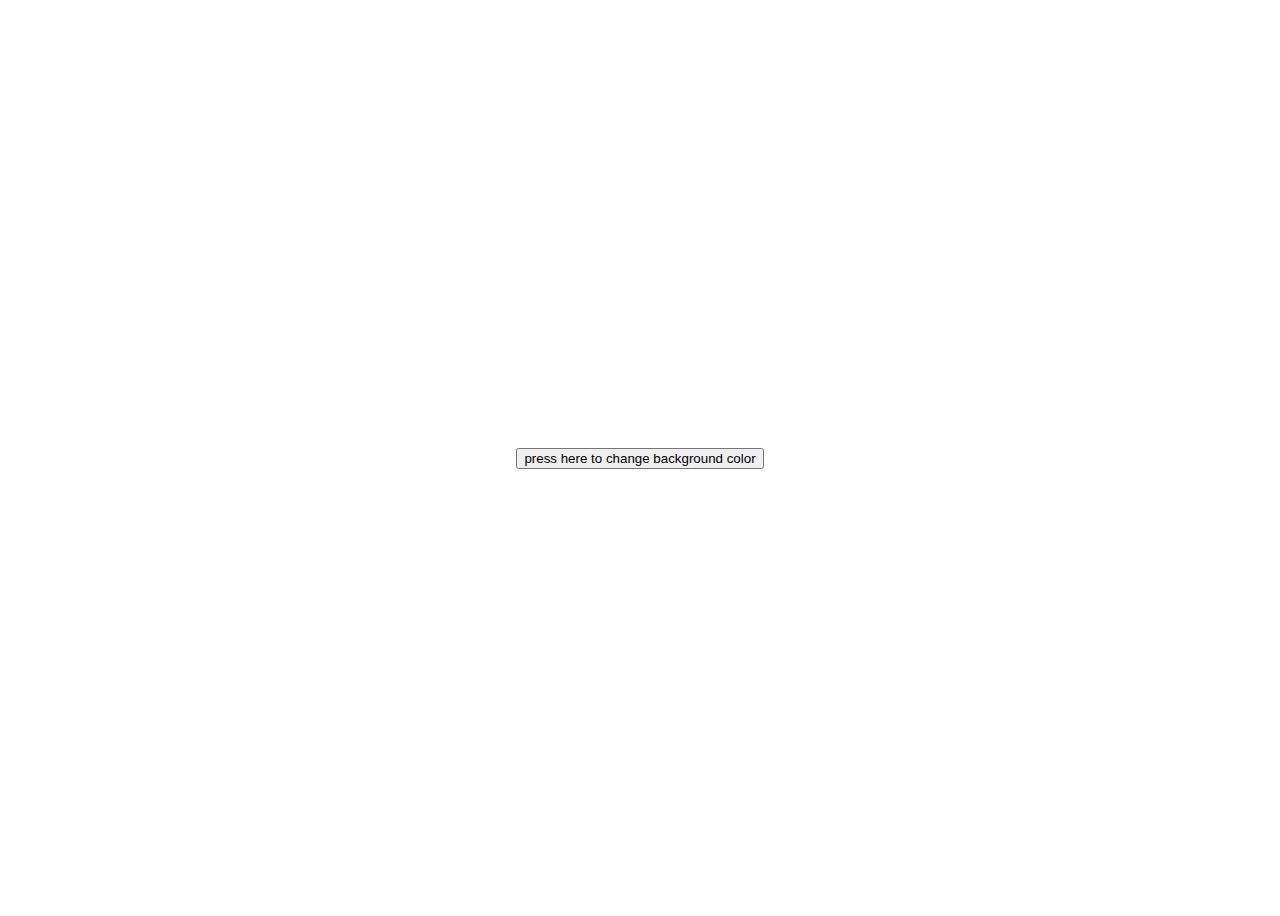
<file: index.html>
<!doctype html>
<html lang="en">

<head>
    <meta charset="utf-8">
    <meta name="viewport" content="width = device-width, initial-scale = 1">
    <link rel="stylesheet" type="text/css" href="./css/hex.css">

    <title>Basic JS Projects</title>
</head>

<body>
    <button type="button" class="colorBtn">press here to change background color</button>


    <script src="./js/hex.js"></script>
</body>

</html>
</file>
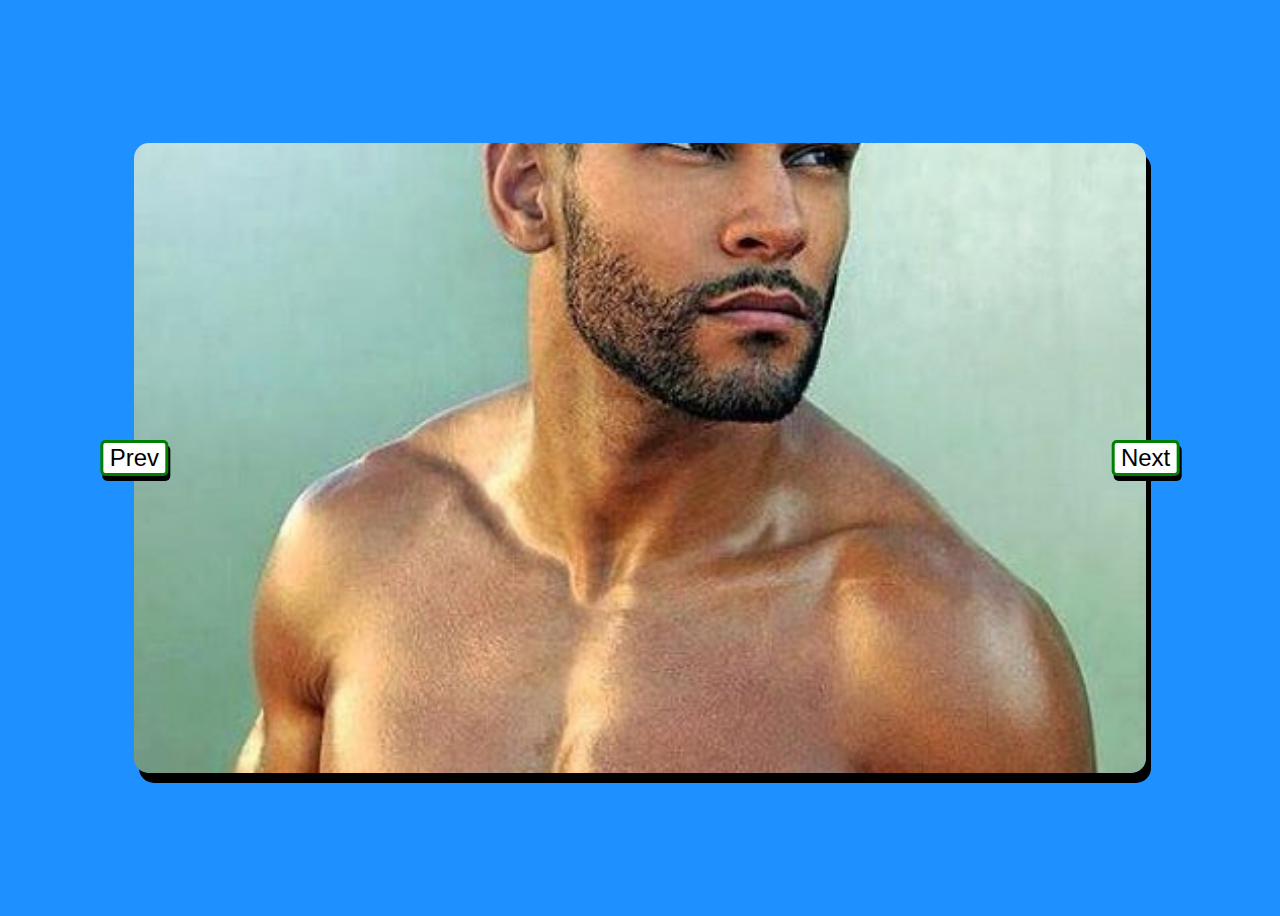
<file: bkg-img.html>
<!doctype html>
<html lang="en">

<head>
    <meta charset="utf-8">
    <meta name="viewport" content="width = device-width, initial-scale = 1">
    <meta http-equiv="X-UA-Compatible" content="ie=edge">
    <link rel="stylesheet" type="text/css" href="./css/bkg-img.css">
    <title>Basic JS Projects</title>
</head>

<body>
    <div class="images">
        <button type="button" class="btn prevBtn">Prev</button>
        <button type="button" class="btn nextBtn">Next</button>
    </div>
    <script src="./js/bkg-img.js"></script>
</body>

</html>
</file>
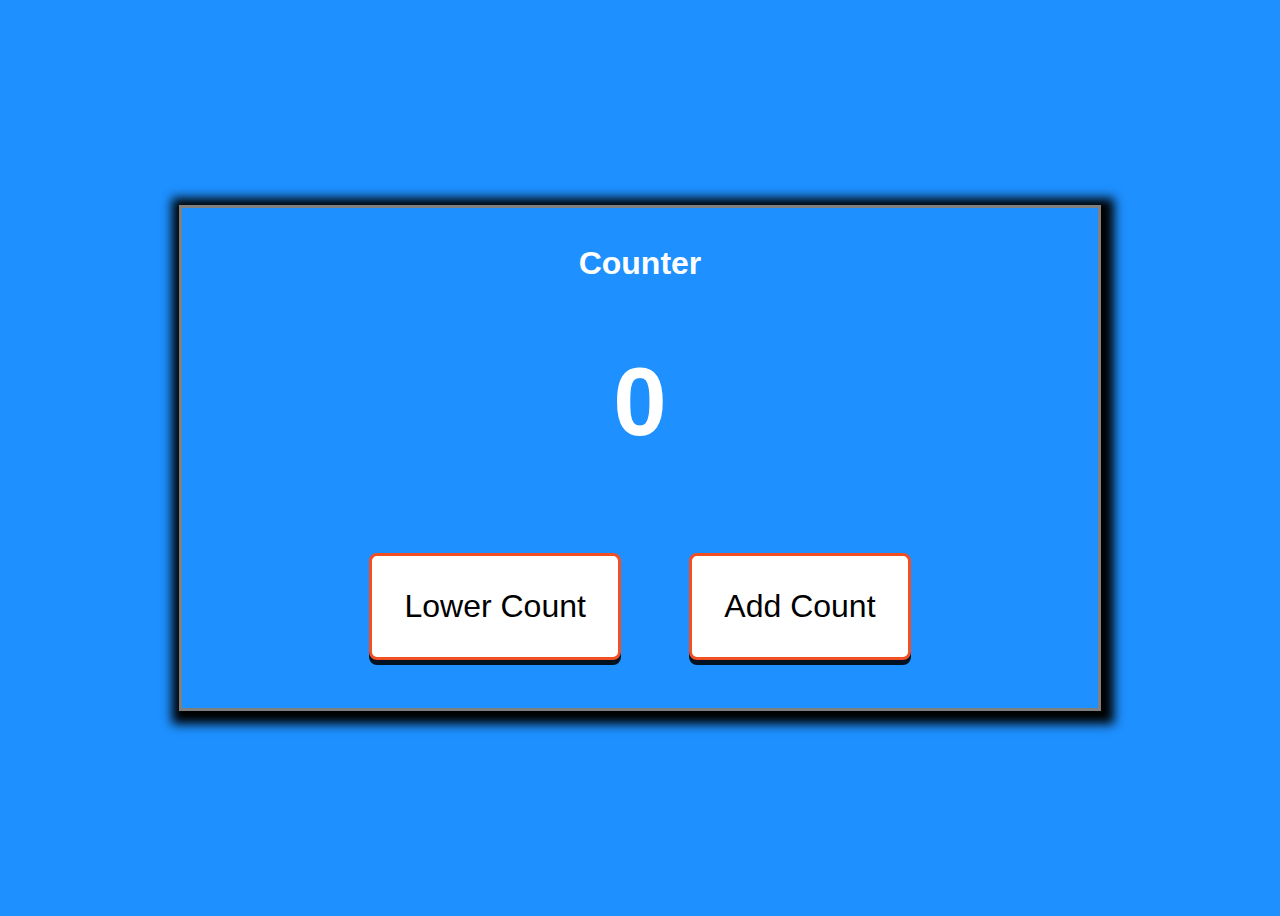
<file: counter.html>
<!doctype html>
<html lang="en">

<head>
    <meta charset="utf-8">
    <meta name="viewport" content="width = device-width, initial-scale = 1">
    <meta http-equiv="X-UA-Compatible" content="ie=edge">

    <link rel="stylesheet" type="text/css" href="./css/counter.css">

    <title>Basic JS Projects</title>
</head>

<body>
    <div class="counter-box">
        <h1>Counter</h1>
        <h1 class="counter">0</h1>
        <div class="btns">
            <button type="button" class="btn" id="lowerCounterBtn">Lower Count</button>
            <button type="button" class="btn" id="addCounterBtn">Add Count</button>

        </div>
    </div>

    <script src="./js/counter.js"></script>
</body>

</html>
</file>
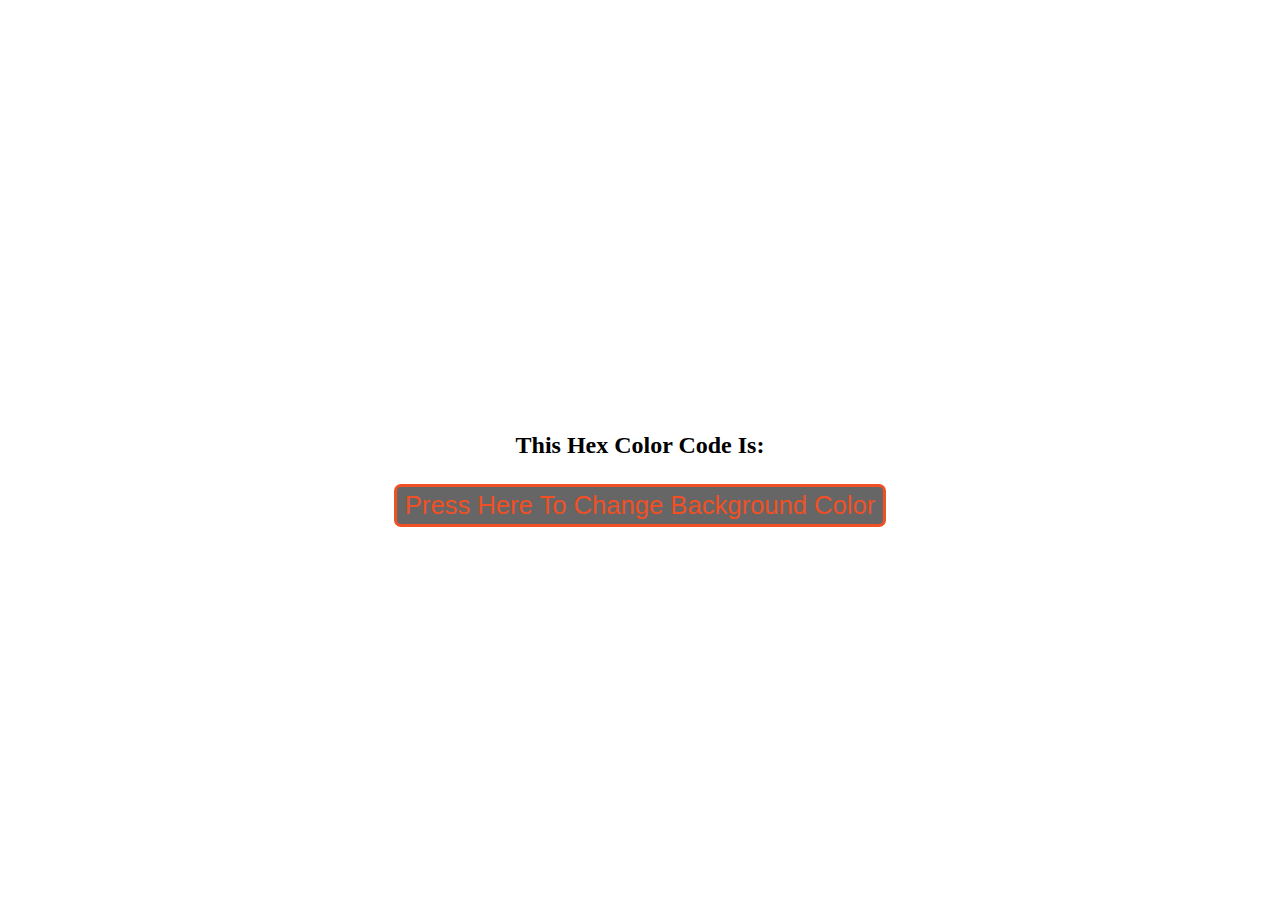
<file: hex.html>
<!doctype html>
<html lang="en">

<head>
    <meta charset="utf-8">
    <meta name="viewport" content="width = device-width, initial-scale = 1">
    <link rel="stylesheet" type="text/css" href="./css/hex.css">

    <title>Basic JS Projects</title>
</head>

<body>
    <div class="container">
        <h2 class="hexColor">this hex color code is: <span class="hex"></span></h2>
        <button type="button" class="hexBtn">press here to change background color</button>

    </div>
    <script src="./js/hex.js"></script>
</body>

</html>
</file>
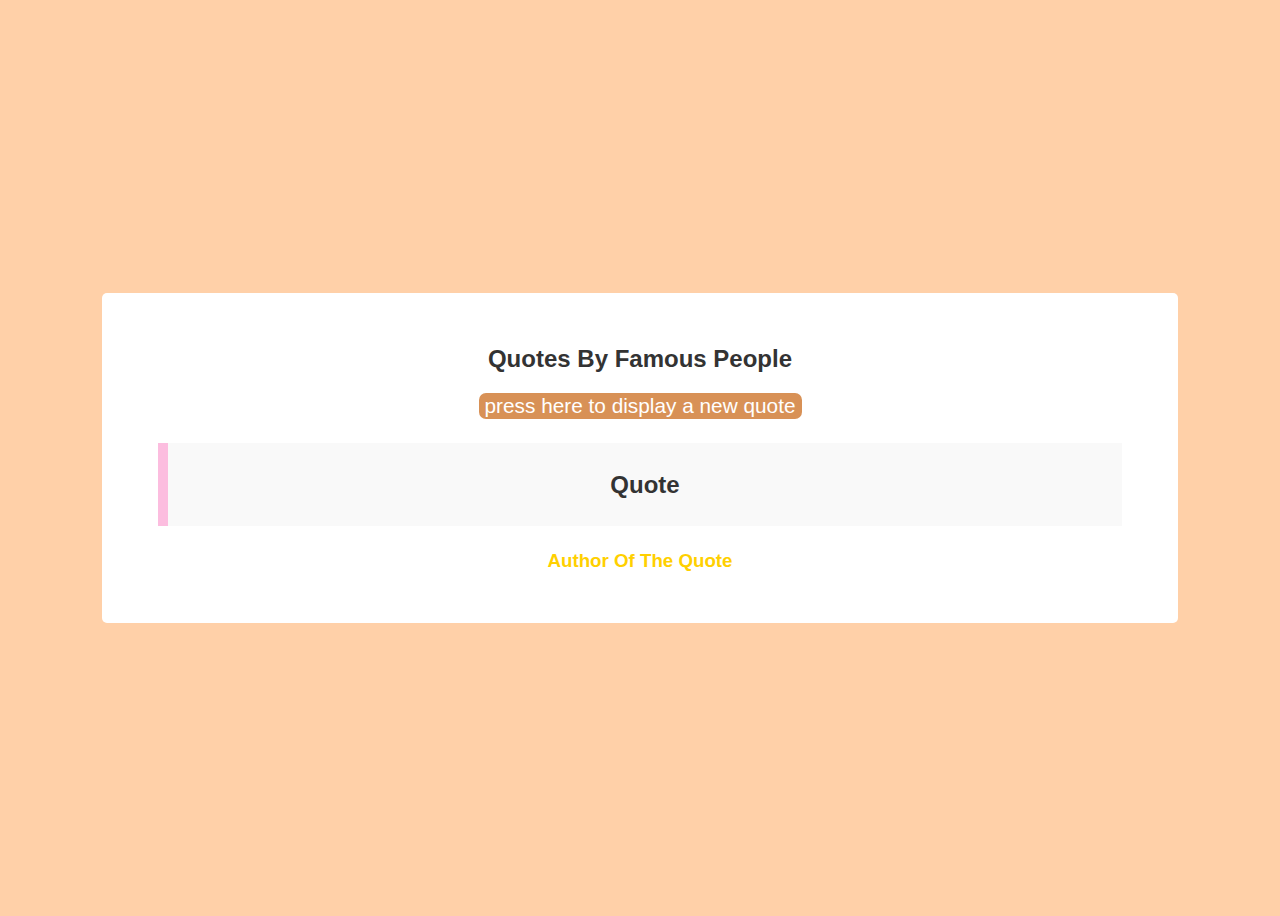
<file: quote.html>
<!doctype html>
<html lang="en">

<head>
    <meta charset="utf-8">
    <meta name="viewport" content="width = device-width, initial-scale = 1">
    <meta http-equiv="X-UA-Compatible" content="ie=edge">

    <link rel="stylesheet" type="text/css" href="./css/quote.css">

    <title>Basic JS Projects</title>
</head>

<body>
    <div class="container">
        <h2>Quotes by famous people</h2>
        <button type="button" id="quoteBtn">press here to display a new quote</button>
        <blockquote>
            <h2 id="quote">quote</h2>
        </blockquote>
        <h3 id="quoteAuthor">Author of the Quote</h3>

    </div>
    <script src="./js/quote.js"></script>
</body>

</html>
</file>
<file: css/hex.css>
body {
    min-height: 100vh;
    display: flex;
    align-items: center;
    justify-content: center;
}

.container {
    text-align: center;
}

.hexColor {
    text-transform: capitalize;
}

.hex {
    font-size: 3rem;
}

.hexBtn {
    color: #f15025;
    border: 3px solid #f15025;
    border-radius: 7px;
    background-color: rgba(0, 0, 0, 0.6);
    font-size: 1.6rem;
    padding: 0.25rem 0.5rem;
    cursor: pointer;
    outline: none;
    text-transform: capitalize;
}

.hexBtn:hover {
    background: rgba(0, 0, 0);
}
</file>
<file: css/bkg-img.css>
body {
    min-height: 100vh;
    display: flex;
    align-items: center;
    justify-content: center;
    background-color: dodgerblue;
}

.images {
    background-color: yellow;
    flex: 0 0 80%;
    min-height: 70vh;
    background: url('../img/bcg-0.jpg')center/cover no-repeat;
    border-radius: 15px;
    box-shadow: 5px 10px black;
    position: relative;
}

.btn {
    display: inline-block;
    background-color: white;
    color: black;
    border: 3px solid green;
    font-size: 1.5rem;
    border-radius: 5px;
    box-shadow: 2px 5px black;
    outline: none;
}

.btn:active {
    background-color: lightgray;
    box-shadow: 1px 1px white;
}

.btn:hover {
    background-color: green;
    color: white;
}

.prevBtn {
    position: absolute;
    top: 50%;
    left: 0;
    transform: translate(-50%, -50%);
}

.nextBtn {
    position: absolute;
    top: 50%;
    right: 0;
    transform: translate(50%, -50%);
}
</file>
<file: css/counter.css>
body {
    min-height: 100vh;
    display: flex;
    justify-content: center;
    align-items: center;
    background-color: dodgerblue;
    color: white;
    font-family: Arial, Helvetica, sans-serif;
    text-transform: capitalize;
}

.counter-box {
    flex: 0 0 70%;
    text-align: center;
    border: 3px solid grey;
    padding: 1rem;
    font-weight: bold;
    box-shadow: 3px 3px 10px 10px black;
}

.counter {
    font-size: 6rem;
}

.btn {
    background-color: white;
    border-radius: 8px;
    font-size: 2rem;
    padding: 2rem;
    margin: 2rem;
    border: 3px solid #f15025;
    box-shadow: 0px 5px #001221;
    outline: none;
}

.btn:hover {
    background-color: #4caf50;
    color: white;
}

.btn:active {
    box-shadow: none;
}
</file>
<file: css/quote.css>
body {
    min-height: 100vh;
    display: flex;
    align-items: center;
    justify-content: center;
    background: #ffd0a8;
    color: #333;
    font-family: 'calibri', sans-serif;
    font-weight: 400;
    text-transform: capitalize;
}

.container {
    text-align: center;
    padding: 2em;
    border-radius: 5px;
    background-color: #fff;
    flex: 0 0 80%;
    /*what is this?*/
}

#quoteBtn {
    border: none;
    color: #fff;
    background: #d89156;
    font-size: 1.3rem;
    padding: 0.25rem, 0.5rem;
    border-radius: 7px;
    cursor: pointer;
}

quoteBtn:hover {
    color: #ffd000;
}

blockquote {
    background: #f9f9f9;
    border-left: 10px solid #fcbddf;
    margin: 1.5rem;
    padding: 0.5rem;
}

#quoteAuthor {
    color: #ffd000;
    text-transform: capitalize;
}
</file>
